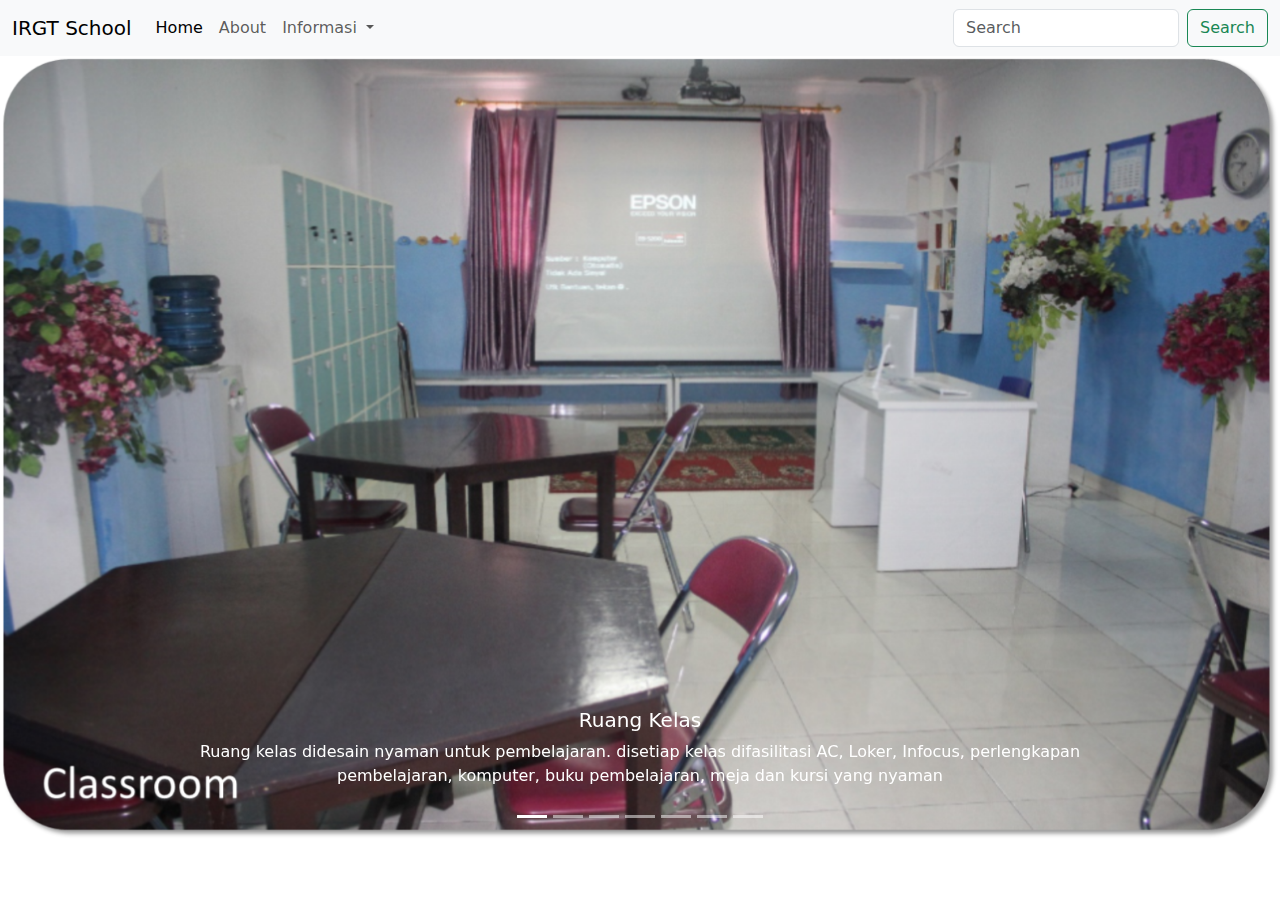
<file: alfi1/fasilitas.html>
<!DOCTYPE html>
<head>
    <link href="https://cdn.jsdelivr.net/npm/bootstrap@5.3.3/dist/css/bootstrap.min.css" rel="stylesheet" integrity="sha384-QWTKZyjpPEjISv5WaRU9OFeRpok6YctnYmDr5pNlyT2bRjXh0JMhjY6hW+ALEwIH" crossorigin="anonymous"> 
</head>
<body>
    <nav class="navbar navbar-expand-lg bg-body-tertiary">
        <div class="container-fluid">
          <a class="navbar-brand" href="#">IRGT School</a>
          <button class="navbar-toggler" type="button" data-bs-toggle="collapse" data-bs-target="#navbarSupportedContent" aria-controls="navbarSupportedContent" aria-expanded="false" aria-label="Toggle navigation">
            <span class="navbar-toggler-icon"></span>
          </button>
          <div class="collapse navbar-collapse" id="navbarSupportedContent">
            <ul class="navbar-nav me-auto mb-2 mb-lg-0">
              <li class="nav-item">
                <a class="nav-link active" aria-current="page" href="index.html">Home</a>
              </li>
              <li class="nav-item">
                <a class="nav-link" href="index.html">About</a>
              </li>
              <li class="nav-item dropdown">
                <a class="nav-link dropdown-toggle" href="#" role="button" data-bs-toggle="dropdown" aria-expanded="false">
                  Informasi
                </a>
                <ul class="dropdown-menu">
                  <li><a class="dropdown-item" href="fasilitas.html">Fasilitas</a></li>
                  <li><a class="dropdown-item" href="daftar.html">Kontak</a></li>
                  <li><hr class="dropdown-divider"></li>
                  <li><a class="dropdown-item" href="prestasi.html">Prestasi</a></li>
                </ul>
              </li>
            </ul>
            <form class="d-flex" role="search">
              <input class="form-control me-2" type="search" placeholder="Search" aria-label="Search">
              <button class="btn btn-outline-success" type="submit">Search</button>
            </form>
          </div>
        </div>
      </nav>

    <div id="carouselExampleCaptions" class="carousel slide">
    <div class="carousel-indicators">
      <button type="button" data-bs-target="#carouselExampleCaptions" data-bs-slide-to="0" class="active" aria-current="true" aria-label="Slide 1"></button>
      <button type="button" data-bs-target="#carouselExampleCaptions" data-bs-slide-to="1" aria-label="Slide 2"></button>
      <button type="button" data-bs-target="#carouselExampleCaptions" data-bs-slide-to="2" aria-label="Slide 3"></button>
      <button type="button" data-bs-target="#carouselExampleCaptions" data-bs-slide-to="3" aria-label="Slide 4"></button>
      <button type="button" data-bs-target="#carouselExampleCaptions" data-bs-slide-to="4" aria-label="Slide 5"></button>
      <button type="button" data-bs-target="#carouselExampleCaptions" data-bs-slide-to="5" aria-label="Slide 6"></button>
      <button type="button" data-bs-target="#carouselExampleCaptions" data-bs-slide-to="6" aria-label="Slide 7"></button>
    </div>
    <div class="carousel-inner">
      <div class="carousel-item active">
        <img src="image/classroom1.png" class="d-block w-100" alt="fasilitas">
        <div class="carousel-caption d-none d-md-block">
          <h5>Ruang Kelas</h5>
          <p>Ruang kelas didesain nyaman untuk pembelajaran. disetiap kelas difasilitasi AC, Loker, Infocus, 
            perlengkapan pembelajaran, komputer, buku pembelajaran, meja dan kursi yang nyaman</p>
        </div>
      </div>
      <div class="carousel-item">
        <img src="image/lab ipa.png" class="d-block w-100" alt="...">
        <div class="carousel-caption d-none d-md-block">
          <h5>Laboratorium IPA</h5>
          <p>Sekolah memfasilitasi laborarorium IPA dengan fasilitas yang cukup lengkap.</p>
        </div>
      </div>
      <div class="carousel-item">
        <img src="image/lab komp.png" class="d-block w-100" alt="...">
        <div class="carousel-caption d-none d-md-block">
          <h5>Laboratorium Komputer</h5>
          <p>Sekolah memfasilitasi laboratorium Komputer yang berjumlah 20 pcs. 
            dapat digunakan untuk keperluan pembelajaran, peningkatan skill guru, 
            ANBK maupun ABM yang diadakan oleh pemerintah.</p>
        </div>
      </div>
      <div class="carousel-item">
        <img src="image/pojok baca.png" class="d-block w-100" alt="...">
        <div class="carousel-caption d-none d-md-block">
          <h5>Pojok Baca</h5>
          <p>Salahsatu upaya dalam peningkatan literasi siswa adalah dengan membaca.
            oleh karena itu sekolah kami memfasilitasi pojok baca disetiap sudut kelas
            agar peserta didik lebih sering membaca buku.</p>
        </div>
        <div class="carousel-item">
          <img src="image/pustaka.png" class="d-block w-100" alt="...">
          <div class="carousel-caption d-none d-md-block">
            <h5>Perpustakaan</h5>
            <p>Perpustakaan adalah jantung literasi siswa, olehkarena itu IRGT school
              menyediakan berbagai macam buku sesuai minat siswa agar siswa lebih sering 
              membaca dan kemampuan literasi siswapun dapat meningkat.</p>
          </div>
          <div class="carousel-item">
            <img src="image/serba guna.png" class="d-block w-100" alt="...">
            <div class="carousel-caption d-none d-md-block">
              <h5>Aula</h5>
              <p>Aula serbaguna digunakan untuk mendukung segala program dan aktifitas 
                yang diselenggarakan oleh pihak sekolah dan yayasan.</p>
            </div>
          <div class="carousel-item">
            <img src="image/uks.png" class="d-block w-100" alt="...">
            <div class="carousel-caption d-none d-md-block">
              <h5>Unit Kesehatan Siswa (UKS)</h5>
              <p>Jika terjadi masalah kesehatan pada peserta didik maka pertolongan pertama
                dapat dibawa ke Unit Kesehatan Siswa (UKS). UKS menyediakan alat lengkap untuk
                peserta didik yang sakit atau terluka.</p>
            </div>
          </div>
    <div>
    <button class="carousel-control-prev" type="button" data-bs-target="#carouselExampleCaptions" data-bs-slide="prev">
      <span class="carousel-control-prev-icon" aria-hidden="true"></span>
      <span class="visually-hidden">Previous</span>
    </button>
    <button class="carousel-control-next" type="button" data-bs-target="#carouselExampleCaptions" data-bs-slide="next">
      <span class="carousel-control-next-icon" aria-hidden="true"></span>
      <span class="visually-hidden">Next</span>
    </button>
    </div>
</div>

  <script src="https://cdn.jsdelivr.net/npm/bootstrap@5.3.3/dist/js/bootstrap.bundle.min.js" integrity="sha384-YvpcrYf0tY3lHB60NNkmXc5s9fDVZLESaAA55NDzOxhy9GkcIdslK1eN7N6jIeHz" crossorigin="anonymous"></script>

  <!-- section menu end -->
</body>
</html>
</file>
